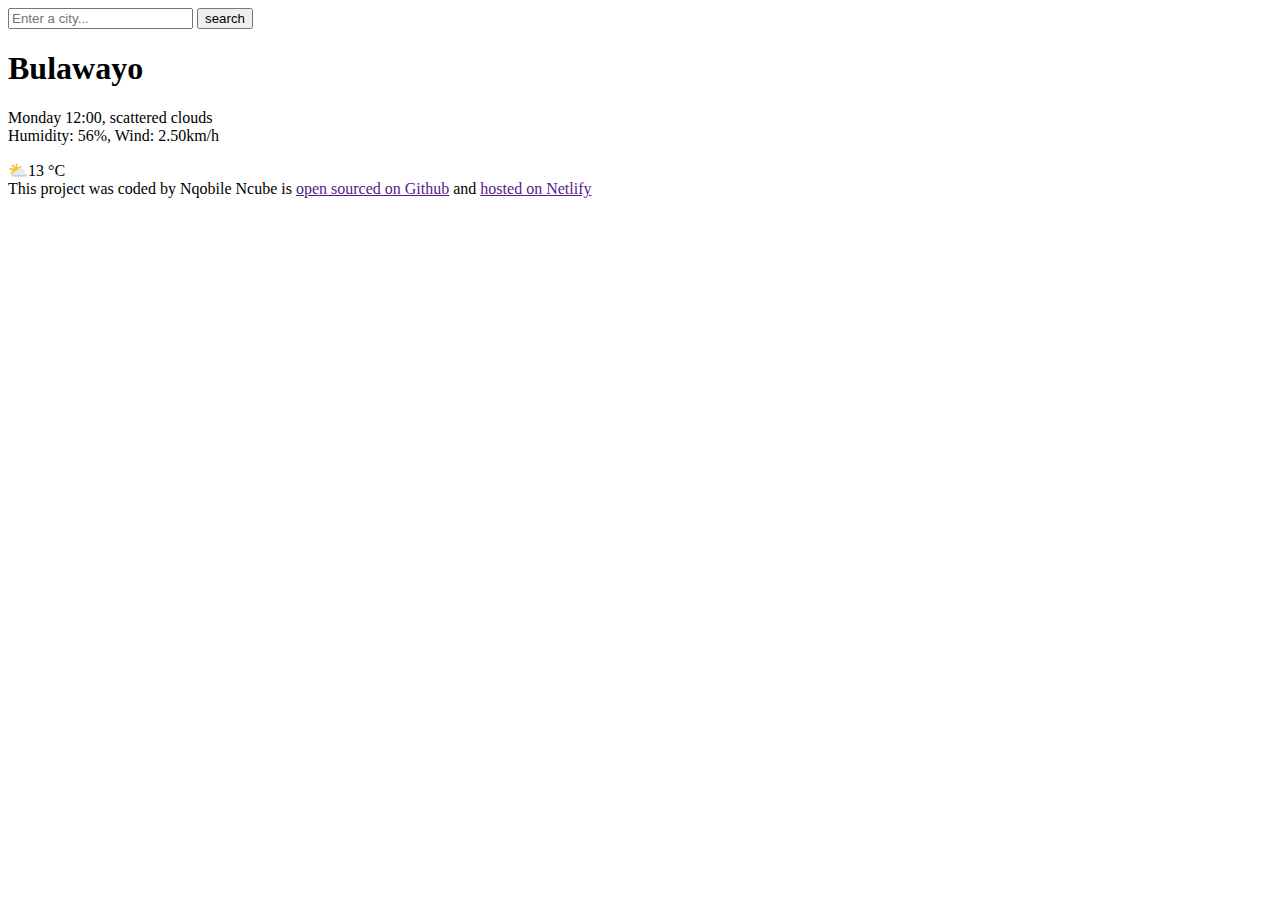
<file: src1/script.html>
<!DOCTYPE html>
<html lang="en">
<head>
    <meta charset="UTF-8">
    <meta name="viewport" content="width=device-width, initial-scale=1.0">
    <title>Mandy-Weather-app</title>
</head>
<body>
    <header>
        <form>
            <Input type="search" placeholder="Enter a city..." required=""/>
            <input type="submit" value="search"/>
        </form>
    </header>
    <main>
    <h1>Bulawayo</h1>
    <p>
       Monday 12:00, scattered clouds
       <br/>
       Humidity: 56%, Wind: 2.50km/h
    </p>
    ⛅13 °C
    </main>
    <footer>
       This project was coded by
        <a href="" target="-blank"> </a>Nqobile Ncube </a>
        is
        <a href="" target="_blank">open sourced on Github</a>
        and
        <a href="" target="_blank">hosted on Netlify</a>

</footer>  
</body>
</html>
</file>
